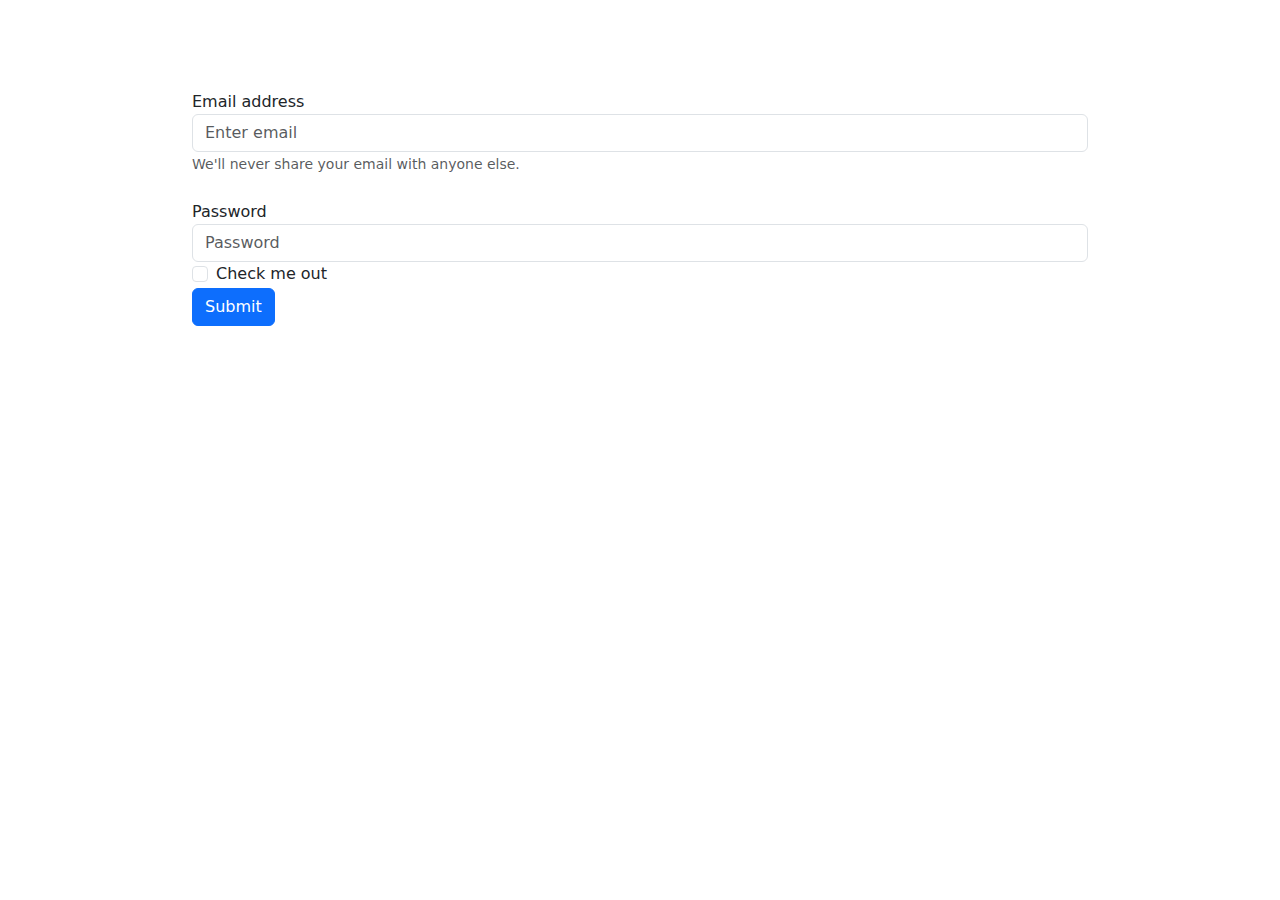
<file: index.html>
<!DOCTYPE html>
<html lang="en">
  <head>
    <meta charset="UTF-8" />
    <meta name="viewport" content="width=device-width, initial-scale=1.0" />
    <title>Document</title>
    <link rel="stylesheet" href="style.css" />

    <link
      href="https://cdn.jsdelivr.net/npm/bootstrap@5.3.3/dist/css/bootstrap.min.css"
      rel="stylesheet"
      integrity="sha384-QWTKZyjpPEjISv5WaRU9OFeRpok6YctnYmDr5pNlyT2bRjXh0JMhjY6hW+ALEwIH"
      crossorigin="anonymous"
    />
  </head>
  <body>
    <form class="myForm" action="https://www.espn.com/" target="_blank">
      <div class="form-group">
        <label for="exampleInputEmail1">Email address</label>
        <input
          type="email"
          class="form-control"
          id="exampleInputEmail1"
          aria-describedby="emailHelp"
          placeholder="Enter email"
        />
        <small id="emailHelp" class="form-text text-muted"
          >We'll never share your email with anyone else.</small
        >
      </div>

      <!-- break to separate email and password box  -->
      <br>

      <div class="form-group">
        <label for="exampleInputPassword1">Password</label>
        <input
          type="password"
          class="form-control"
          id="exampleInputPassword1"
          placeholder="Password"
        />
      </div>
      <div class="form-check">
        <input type="checkbox" class="form-check-input" id="exampleCheck1" />
        <label class="form-check-label" for="exampleCheck1">Check me out</label>
      </div>
      <button type="submit" class="btn btn-primary">Submit</button>

   </div> 
 
  </body>
</html>
</file>
<file: style.css>
body {
  width: 70%;
  margin: 0 auto !important;
  align-content: center;
}

.flexParent {
  display: flex;
  flex-direction: row;
  flex-wrap: wrap;
  justify-content: space-between;
  position: absolute;
  z-index: -1;
  margin: -10px;
}

.myForm {
  margin-top: 10vh;
}

.divFlex {
  height: 200px;
  width: 150px;
  margin: -210px 30px
}

img {

  width: 500px;
  padding: 25px;
  
}

section {
  text-align: center;
}

.first {
  background-color: antiquewhite;
 
}
 .second {
  background-color: antiquewhite;
 }

 .third {
  background-color: antiquewhite;
 }
</file>
